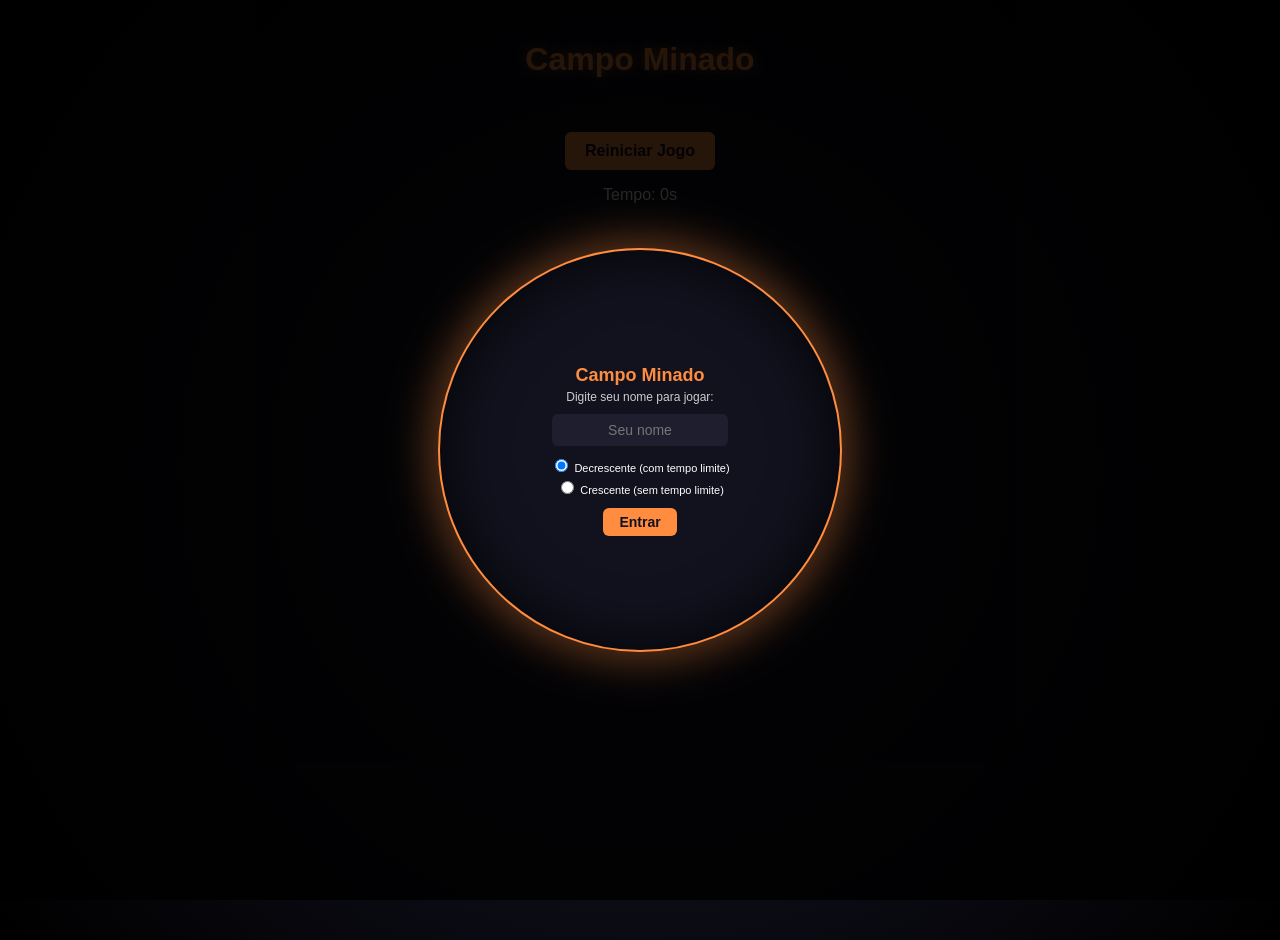
<file: docs/index.html>
<!DOCTYPE html>
<html lang="pt-br">
<head>
    <meta charset="UTF-8">
    <meta name="viewport" content="width=device-width, initial-scale=1.0">
    <title>Campo Minado</title>
    <link rel="stylesheet" href="style.css">
</head>
<body>

        <video autoplay muted loop playsinline id="videoFundo">
        <source src="gargantua.mp4" type="video/mp4">
        </video>

    <div id="telaNickname" class="overlay">
        <div class="caixaNickname">
            <h2>Campo Minado</h2>
            <p>Digite seu nome para jogar:</p>
                        <input type="text" id="inputNome" maxlength="15" placeholder="Seu nome">

            <div class="opcaoCronometro">
                <label>
                    <input type="radio" name="modoCronometro" value="decrescente" checked>
                    Decrescente (com tempo limite)
                </label>
                <label>
                    <input type="radio" name="modoCronometro" value="crescente">
                    Crescente (sem tempo limite)
                </label>
            </div>

            <button id="botaoEntrar">Entrar</button>
        </div>
    </div>

    <div id="jogo" class="escondido">
        <h1>Campo Minado</h1>
        <p id="jogadorAtual"></p>
        <button id="botaoReiniciar">Reiniciar Jogo</button>
        <p id="cronometro">Tempo: 0s</p>
        <div id="tabuleiro"></div>

        <div id="painelRanking">
            <h3>🏆 Melhores Tempos</h3>
            <ol id="listaRanking"></ol>
        </div>
    </div>

    <script src="script.js"></script>
</body>
</html>
</file>
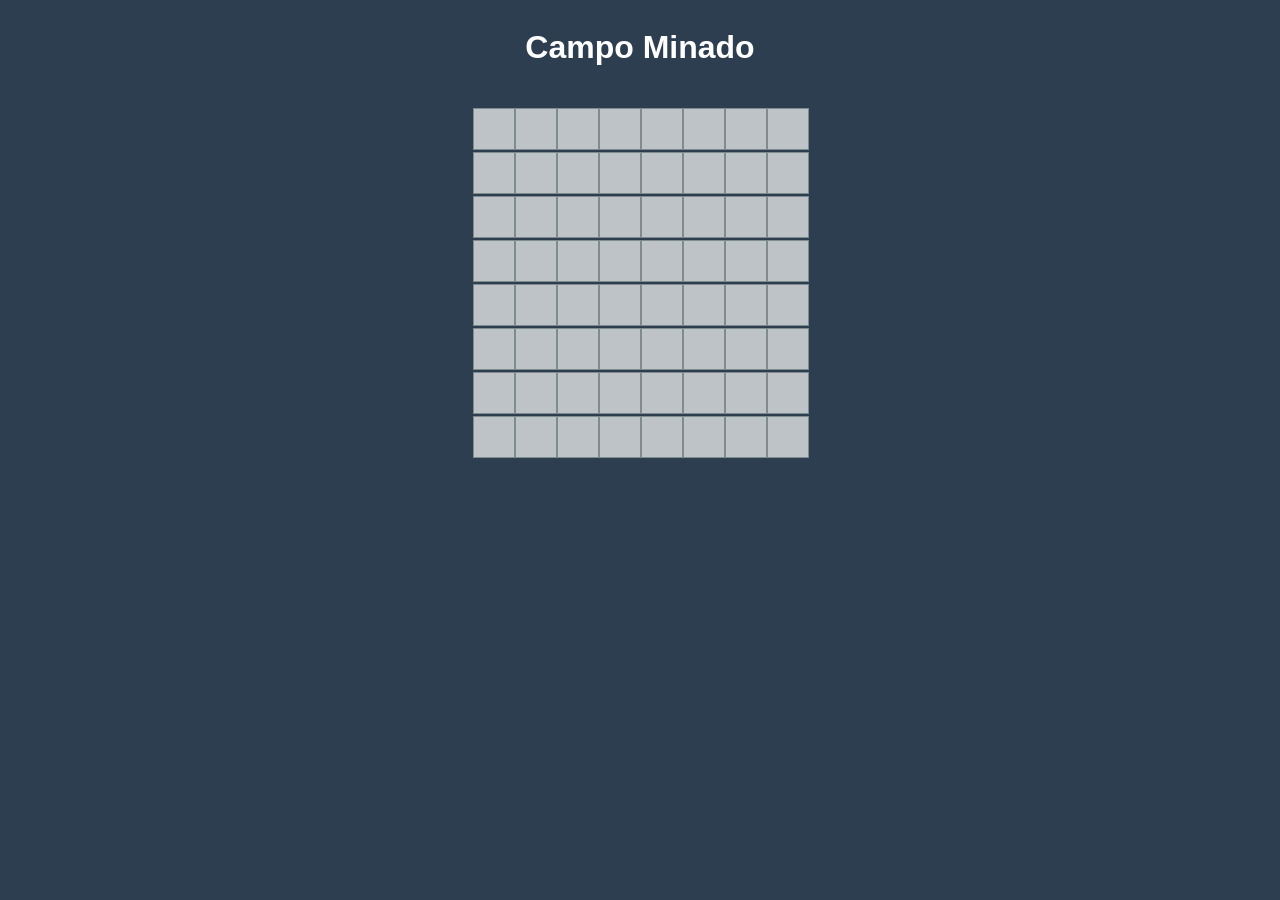
<file: web/index.html>
<!DOCTYPE html> 
<html lang="pt-br">
 <head>
 <meta charset="UTF-8"> <title>Campo Minado</title>
  <link rel="stylesheet" href="style.css">
 </head> 
 <body>
<h1>Campo Minado</h1> 
<div id="tabuleiro"></div>
<script src="script.js"></script>
</body> 
</html>
</file>
<file: docs/style.css>
body {
    font-family: Arial, sans-serif;
    display: flex;
    flex-direction: column;
    align-items: center;
    background: radial-gradient(circle at 50% 50%, #1a1a2e 0%, #0a0a12 60%, #000000 100%);
    color: white;
    margin: 0;
    padding: 20px;
    min-height: 100vh;
}

.overlay {
    position: fixed;
    top: 0;
    left: 0;
    width: 100%;
    height: 100%;
    background-color: rgba(0, 0, 0, 0.85);
    display: flex;
    align-items: center;
    justify-content: center;
    z-index: 10;
}

.caixaNickname {
    background-color: #12121f;
    padding: 30px;
    border-radius: 50%;
    aspect-ratio: 1 / 1;
    width: 340px;
    display: flex;
    flex-direction: column;
    align-items: center;
    justify-content: center;
    text-align: center;
    border: 2px solid #ff8c3f;
    box-shadow: 0 0 40px 10px rgba(255, 140, 63, 0.35), inset 0 0 60px rgba(0,0,0,0.9);
}

.caixaNickname input[type="text"] {
    padding: 8px;
    font-size: 14px;
    border-radius: 6px;
    border: none;
    margin-top: 6px;
    margin-bottom: 10px;
    width: 160px;
    background-color: #1e1e2f;
    color: white;
    text-align: center;
}
.caixaNickname button, #botaoReiniciar {
    padding: 10px 20px;
    font-size: 16px;
    font-weight: bold;
    background-color: #3498db;
    color: white;
    border: none;
    border-radius: 6px;
    cursor: pointer;
    display: block;
    margin: 0 auto;
}

.caixaNickname button {
    padding: 6px 16px;
    font-size: 14px;
    font-weight: bold;
    background-color: #ff8c3f;
    color: #12121f;
    border: none;
    border-radius: 6px;
    cursor: pointer;
    display: block;
    margin: 4px auto 0 auto;
}

.caixaNickname button:hover {
    background-color: #ffab6b;
}

#botaoReiniciar {
    padding: 10px 20px;
    font-size: 16px;
    font-weight: bold;
    background-color: #ff8c3f;
    color: #12121f;
    border: none;
    border-radius: 6px;
    cursor: pointer;
    display: block;
    margin: 0 auto;
}

#botaoReiniciar:hover {
    background-color: #ffab6b;
}

.escondido {
    display: none;
}

#jogo {
    display: flex;
    flex-direction: column;
    align-items: center;
}

#jogadorAtual {
    font-weight: bold;
    color: #f1c40f;
}

#tabuleiro {
    display: grid;
    gap: 2px;
    margin-top: 20px;
    max-width: 95vw;
    position: relative;
    padding: 30px;
    background: radial-gradient(circle at 50% 50%, rgba(255, 140, 63, 0.25) 0%, rgba(255, 140, 63, 0.08) 40%, transparent 70%);
    border-radius: 50%;
}

.celula {
    aspect-ratio: 1 / 1;
    width: 100%;
    background-color: #bdc3c7;
    border: 1px solid #7f8c8d;
    display: flex;
    align-items: center;
    justify-content: center;
    font-weight: bold;
    cursor: pointer;
    user-select: none;
    font-size: clamp(12px, 2.5vw, 18px);
}

.celula:hover {
    background-color: #95a5a6;
}

.celula.aberta {
    background-color: #ecf0f1;
    cursor: default;
    color: #2c3e50;
}

.celula.mina {
    background-color: #000000;
    box-shadow: 0 0 12px 4px rgba(255, 140, 63, 0.6);
}

#painelRanking {
    margin-top: 25px;
    background-color: #12121f;
    padding: 15px 25px;
    border-radius: 10px;
    min-width: 220px;
    border: 1px solid #ff8c3f;
    box-shadow: 0 0 15px rgba(255, 140, 63, 0.25);
}

#painelRanking h3 {
    color: #ff8c3f;
    margin-top: 0;
    text-align: center;
}

#listaRanking {
    padding-left: 20px;
}

#listaRanking li {
    margin-bottom: 5px;
}

.caixaNickname h2 {
    margin: 0 0 4px 0;
    font-size: 18px;
    color: #ff8c3f;
}

.caixaNickname p {
    margin: 0 0 4px 0;
    font-size: 12px;
    color: #cccccc;
}

.opcaoCronometro {
    font-size: 11px;
    margin-bottom: 8px;
    display: flex;
    flex-direction: column;
    gap: 4px;
}

.opcaoCronometro label {
    cursor: pointer;
}

#jogo h1 {
    color: #ff8c3f;
    text-shadow: 0 0 12px rgba(255, 140, 63, 0.6);
}

#videoFundo {
    position: fixed;
    top: 0;
    left: 0;
    width: 100%;
    height: 100%;
    object-fit: cover;
    z-index: -1;
}
</file>
<file: web/style.css>
body {
    font-family: Arial, sans-serif;
    display: flex;
    flex-direction: column;
    align-items: center;
    background-color: #2c3e50;
    color: white;
}
.celula.mina {
    background-color: #e74c3c;
}
#tabuleiro {
    display: grid;
    grid-template-columns: repeat(8, 40px);
    gap: 2px;
    margin-top: 20px;
}

.celula {
    width: 40px;
    height: 40px;
    background-color: #bdc3c7;
    border: 1px solid #7f8c8d;
    display: flex;
    align-items: center;
    justify-content: center;
    font-weight: bold;
    cursor: pointer;
    user-select: none;
}

.celula:hover {
    background-color: #95a5a6;
}

.celula.aberta {
    background-color: #ecf0f1;
    cursor: default;
    color: #2c3e50;
}
</file>
